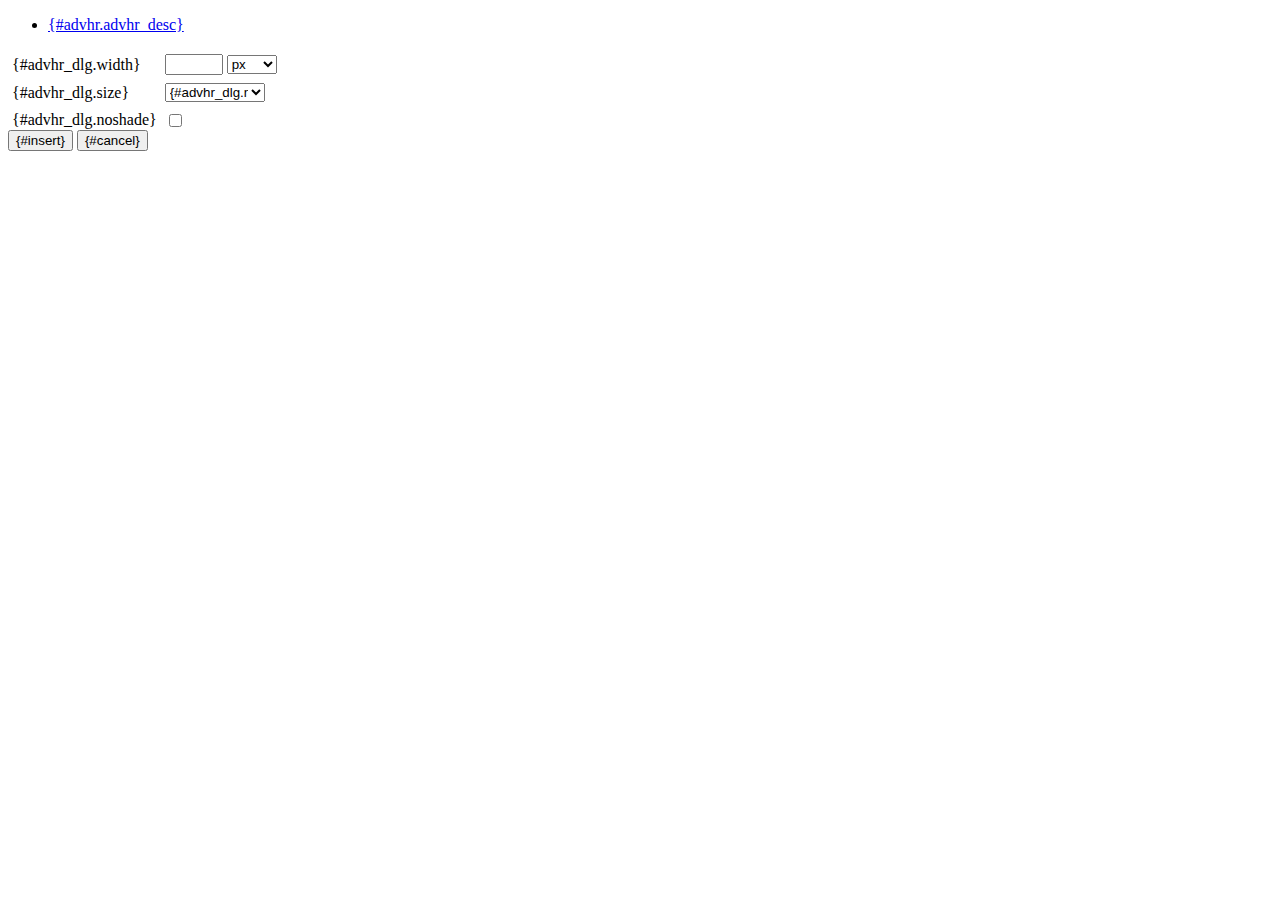
<file: static/js/tiny_mce/plugins/advhr/rule.htm>
<!DOCTYPE html PUBLIC "-//W3C//DTD XHTML 1.0 Strict//EN" "http://www.w3.org/TR/xhtml1/DTD/xhtml1-strict.dtd">
<html xmlns="http://www.w3.org/1999/xhtml">
<head>
	<title>{#advhr.advhr_desc}</title>
	<script type="text/javascript" src="../../tiny_mce_popup.js"></script>
	<script type="text/javascript" src="js/rule.js"></script>
	<script type="text/javascript" src="../../utils/mctabs.js"></script>
	<script type="text/javascript" src="../../utils/form_utils.js"></script>
	<link href="css/advhr.css" rel="stylesheet" type="text/css" />
</head>
<body role="application">
<form onsubmit="AdvHRDialog.update();return false;" action="#">
	<div class="tabs">
		<ul>
			<li id="general_tab" class="current" aria-controls="general_panel"><span><a href="javascript:mcTabs.displayTab('general_tab','general_panel');" onmousedown="return false;">{#advhr.advhr_desc}</a></span></li>
		</ul>
	</div>

	<div class="panel_wrapper">
		<div id="general_panel" class="panel current">
			<table role="presentation" border="0" cellpadding="4" cellspacing="0">
					<tr role="group" aria-labelledby="width_label">
						<td><label id="width_label" for="width">{#advhr_dlg.width}</label></td>
						<td class="nowrap">
							<input id="width" name="width" type="text" value="" class="mceFocus" />
							<span style="display:none;" id="width_unit_label">{#advhr_dlg.widthunits}</span>
							<select name="width2" id="width2" aria-labelledby="width_unit_label">
								<option value="">px</option>
								<option value="%">%</option>
							</select>
						</td>
					</tr>
					<tr>
						<td><label for="size">{#advhr_dlg.size}</label></td>
						<td><select id="size" name="size">
							<option value="">{#advhr_dlg.normal}</option>
							<option value="1">1</option>
							<option value="2">2</option>
							<option value="3">3</option>
							<option value="4">4</option>
							<option value="5">5</option>
						</select></td>
					</tr>
					<tr>
						<td><label for="noshade">{#advhr_dlg.noshade}</label></td>
						<td><input type="checkbox" name="noshade" id="noshade" class="radio" /></td>
					</tr>
			</table>
		</div>
	</div>

	<div class="mceActionPanel">
		<input type="submit" id="insert" name="insert" value="{#insert}" />
		<input type="button" id="cancel" name="cancel" value="{#cancel}" onclick="tinyMCEPopup.close();" />
	</div>
</form>
</body>
</html>
</file>
<file: static/js/tiny_mce/plugins/advhr/css/advhr.css>
input.radio {border:1px none #000; background:transparent; vertical-align:middle;}
.panel_wrapper div.current {height:80px;}
#width {width:50px; vertical-align:middle;}
#width2 {width:50px; vertical-align:middle;}
#size {width:100px;}
</file>
